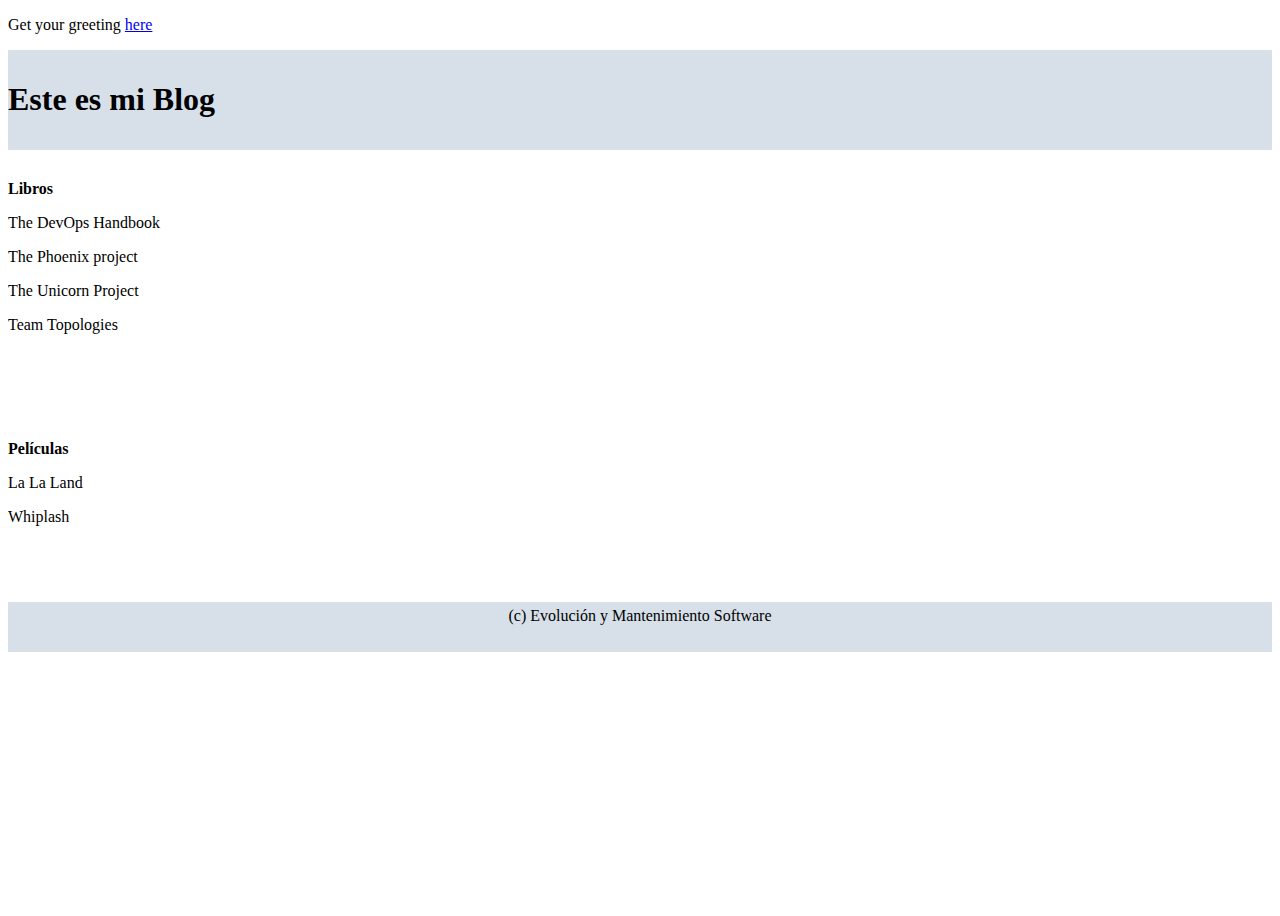
<file: src/main/resources/static/index.html>
<!DOCTYPE HTML>
<html>
<head>
 <title>Blog EMS</title>
 <meta http-equiv="Content-Type" content="text/html; charset=UTF-8" />
 <link rel="stylesheet" href="css/style.css">
</head>
<body>
 <p>Get your greeting <a href="/greeting">here</a></p>
 <!-- Cabecera -->
 <header>

 <h1>Este es mi Blog </h1>
 </header>
 <!-- Contenido -->
 <section>
  <b>Libros</b>
  <p>The DevOps Handbook</p>
  <p>The Phoenix project</p>
  <p>The Unicorn Project</p>
  <p>Team Topologies</p>
 </section>
 <section>
  <b>Películas</b>
  <p>La La Land</p>
  <p>Whiplash</p>
 </section>
 <!-- Pie de pagina -->
 <footer>
  (c) Evolución y Mantenimiento Software
 </footer>
</body>
</html>
</file>
<file: src/main/resources/static/css/style.css>
html,body {
	height:100%;
	background:white;
}
header {
	display:block;
	background:#d7e0e9;
	padding:10px 0px;
}
section {
	width: 79%;
	float: left;
	overflow: auto;
	padding-bottom: 60px;
	padding-top:30px;
	color: black;
}
footer {
	position: relative;
	margin-top: -50px;
	height: 40px;
	padding:5px 0px;
	clear: both;
	background: #d7e0e9;
	text-align: center;
	color: black;
}
</file>
